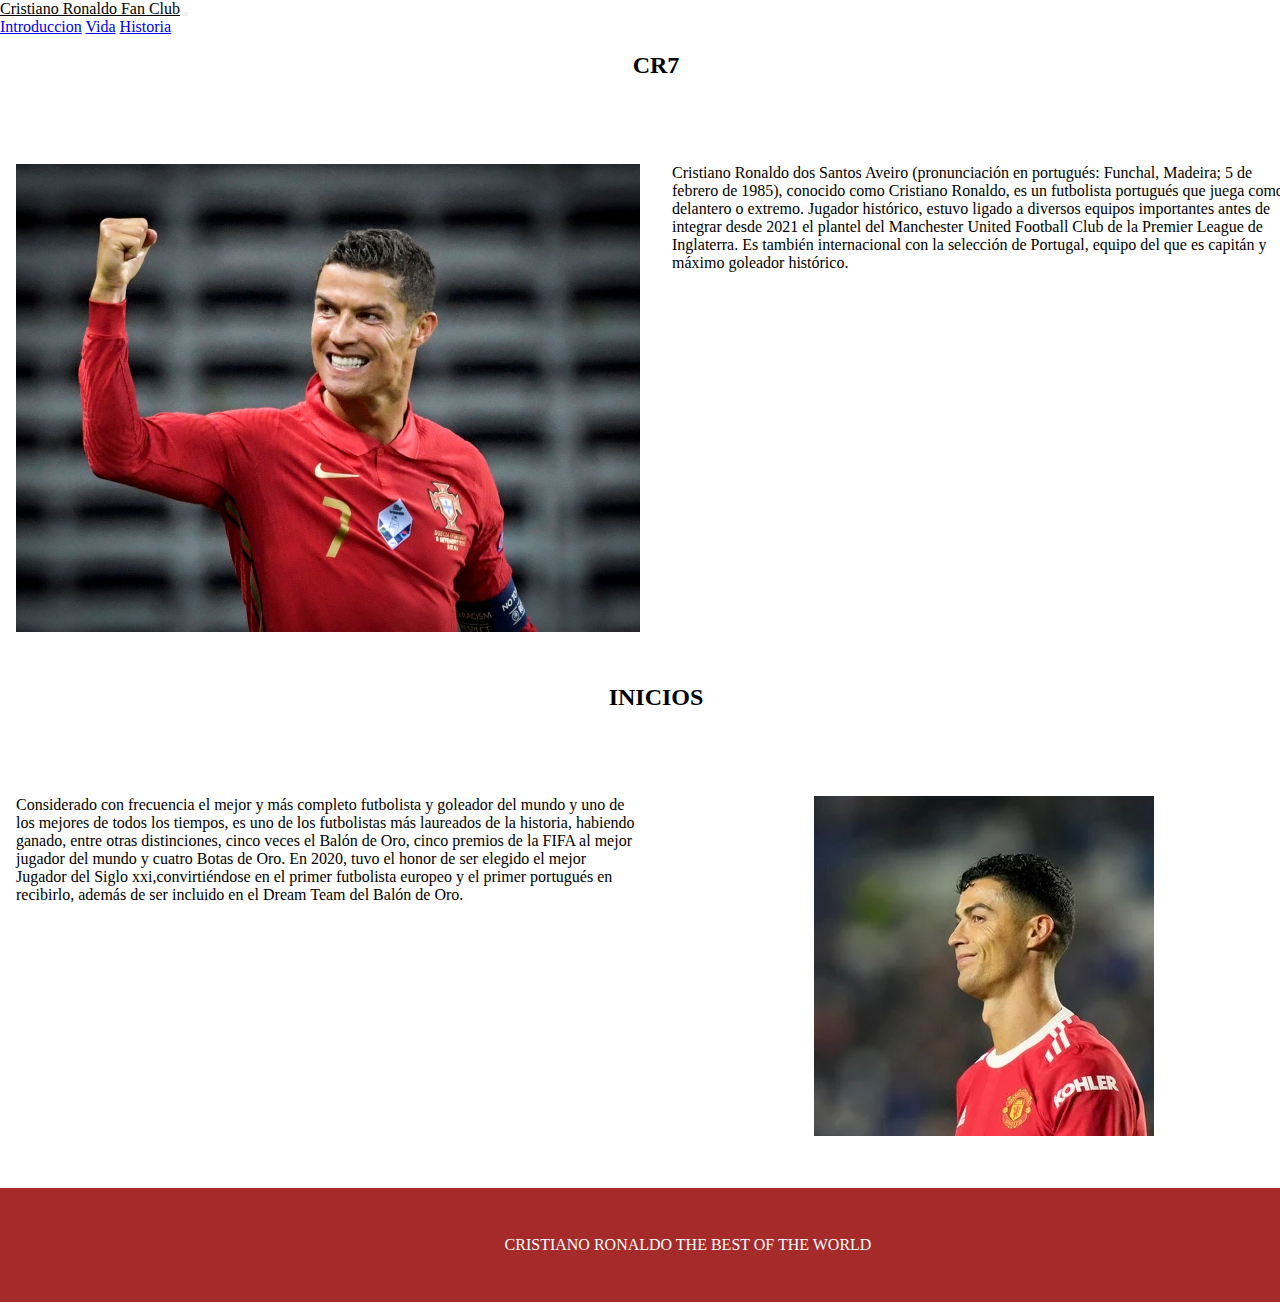
<file: index.html>
<!DOCTYPE html>
<html lang="en">
<head>
    <meta charset="UTF-8">
    <meta http-equiv="X-UA-Compatible" content="IE=edge">
    <meta name="viewport" content="width=device-width, initial-scale=1.0">
    <link href="https://cdn.jsdelivr.net/npm/bootstrap@5.1.3/dist/css/bootstrap.min.css" rel="stylesheet" integrity="sha384-1BmE4kWBq78iYhFldvKuhfTAU6auU8tT94WrHftjDbrCEXSU1oBoqyl2QvZ6jIW3" crossorigin="anonymous">
    <link rel="stylesheet" href="./estilos/style.css">
    <title>Document</title>
</head>
<body>
    <header>
        <nav class="navbar navbar-expand-lg bg-light">
            <div class="container-fluid">
              <a class="navbar-brand" href="#">Cristiano Ronaldo Fan Club</a>
              <button class="navbar-toggler" type="button" data-bs-toggle="collapse" data-bs-target="#navbarNavAltMarkup" aria-controls="navbarNavAltMarkup" aria-expanded="false" aria-label="Toggle navigation">
                <span class="navbar-toggler-icon"></span>
              </button>
              <div class="collapse navbar-collapse" id="navbarNavAltMarkup">
                <div class="navbar-nav">
                  <a class="nav-link active" aria-current="page" href="./index.html">Introduccion</a>
                  <a class="nav-link" href="./secciones/vida.html">Vida</a>
                  <a class="nav-link" href="#">Historia</a>
                  <a class="nav-link disabled"></a>
                </div>
              </div>
            </div>
          </nav>
    </header>
    <main>
        <section class="bicho">
            <h2>CR7</h2>
            <div class="fotocr">
                <img src="./imagenes/f.elconfidencial.com_original_36a_e15_4ac_36ae154acded8663e9bd0402a78ab17f.jpg" alt="">
            </div>
            <div class="contenidocr">
                <p>
                    Cristiano Ronaldo dos Santos Aveiro (pronunciación en portugués: Funchal, Madeira; 5 de febrero de 1985), conocido como Cristiano Ronaldo, es un futbolista portugués que juega como delantero o extremo. Jugador histórico, estuvo ligado a diversos equipos importantes antes de integrar desde 2021 el plantel del Manchester United Football Club de la Premier League de Inglaterra. Es también internacional con la selección de Portugal, equipo del que es capitán y máximo goleador histórico.
                </p>
            </div>
        </section>
        <section class="inicioscr">
            <h2>INICIOS</h2>
            <div class="infocr">
                <p>
                    Considerado con frecuencia el mejor y más completo futbolista y goleador del mundo​ y uno de los mejores de todos los tiempos,​ es uno de los futbolistas más laureados de la historia, habiendo ganado, entre otras distinciones, cinco veces el Balón de Oro, cinco premios de la FIFA al mejor jugador del mundo y cuatro Botas de Oro. En 2020, tuvo el honor de ser elegido el mejor Jugador del Siglo xxi,convirtiéndose en el primer futbolista europeo y el primer portugués en recibirlo, además de ser incluido en el Dream Team del Balón de Oro.
                </p>
            </div>
            <div class="seccionfoto">
                <img src="./imagenes/cristiano-ronaldo-busca-un-nuevo___n61Wn04KxC_340x340__1.webp" alt="">
            </div>
        </section>
    </main>
    <footer>

        <p>
            CRISTIANO RONALDO THE BEST OF THE WORLD
        </p>

    </footer>
    <script src="https://cdn.jsdelivr.net/npm/bootstrap@5.1.3/dist/js/bootstrap.bundle.min.js" integrity="sha384-ka7Sk0Gln4gmtz2MlQnikT1wXgYsOg+OMhuP+IlRH9sENBO0LRn5q+8nbTov4+1p" crossorigin="anonymous"></script>

</body>
</html>
</file>
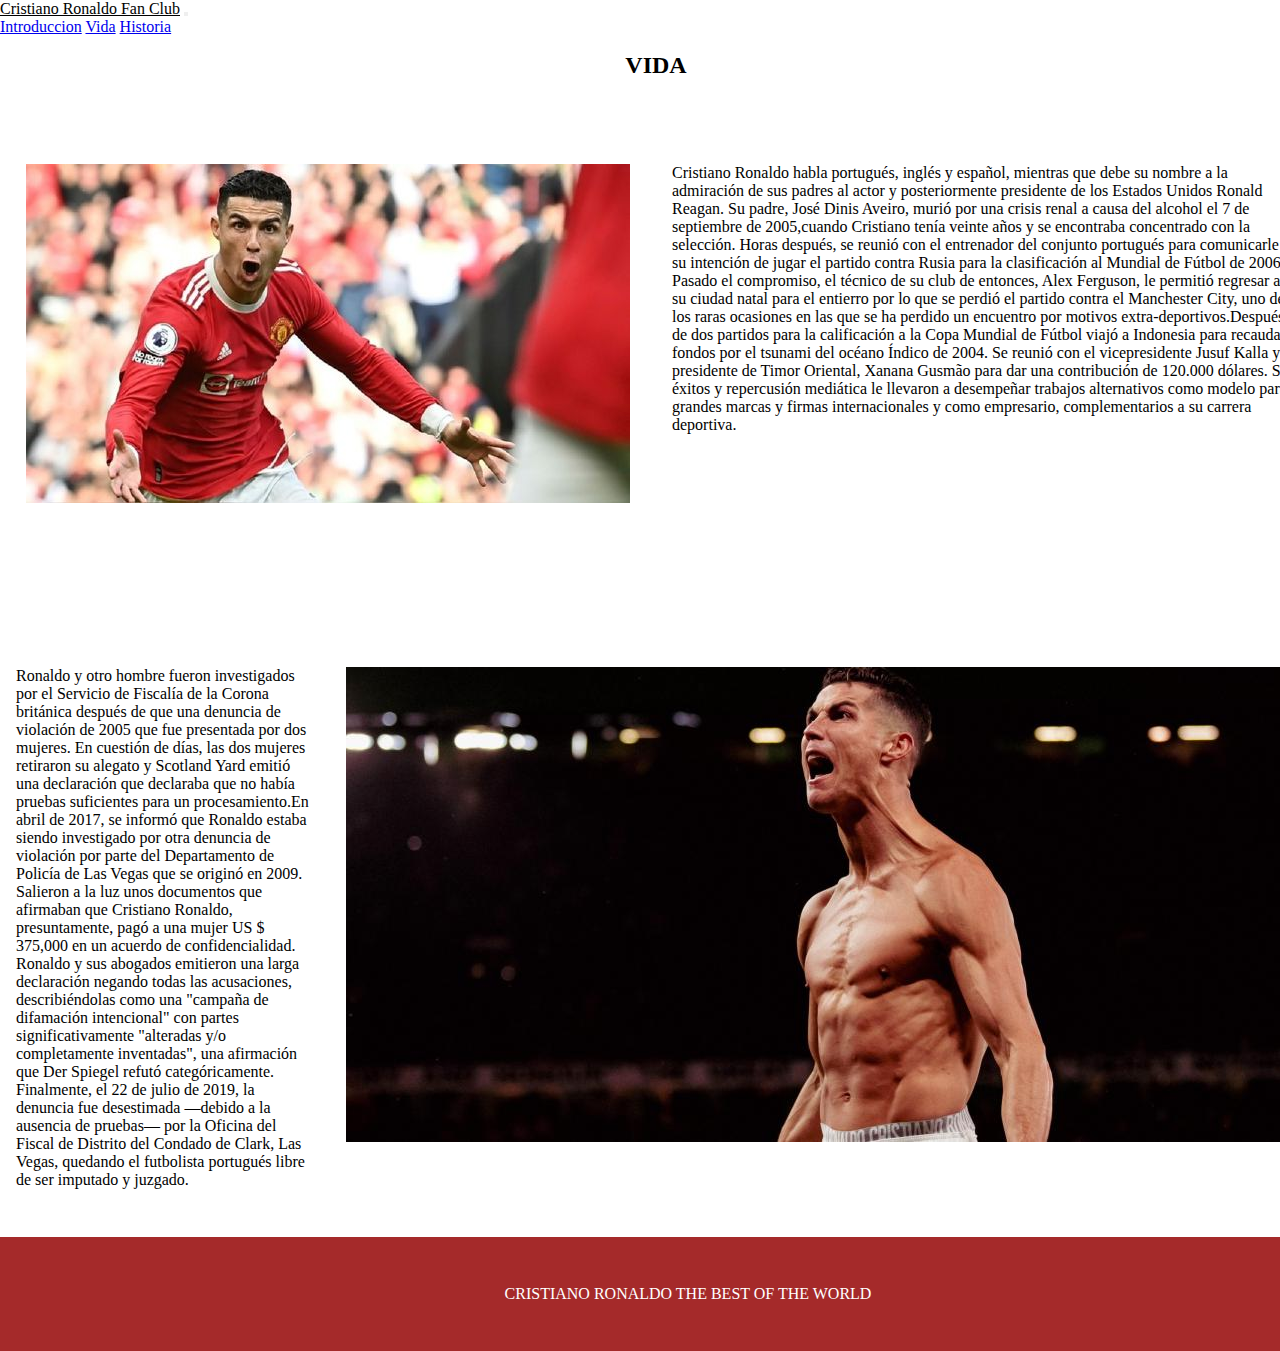
<file: secciones/vida.html>
<!DOCTYPE html>
<html lang="en">
<head>
    <meta charset="UTF-8">
    <meta http-equiv="X-UA-Compatible" content="IE=edge">
    <meta name="viewport" content="width=device-width, initial-scale=1.0">
    <link href="https://cdn.jsdelivr.net/npm/bootstrap@5.1.3/dist/css/bootstrap.min.css" rel="stylesheet" integrity="sha384-1BmE4kWBq78iYhFldvKuhfTAU6auU8tT94WrHftjDbrCEXSU1oBoqyl2QvZ6jIW3" crossorigin="anonymous">
    <link rel="stylesheet" href="../estilos/style.css">
    <title>Document</title>
</head>
<body>
    <header>
        <nav class="navbar navbar-expand-lg bg-light">
            <div class="container-fluid">
              <a class="navbar-brand" href="#">Cristiano Ronaldo Fan Club</a>
              <button class="navbar-toggler" type="button" data-bs-toggle="collapse" data-bs-target="#navbarNavAltMarkup" aria-controls="navbarNavAltMarkup" aria-expanded="false" aria-label="Toggle navigation">
                <span class="navbar-toggler-icon"></span>
              </button>
              <div class="collapse navbar-collapse" id="navbarNavAltMarkup">
                <div class="navbar-nav">
                  <a class="nav-link active" aria-current="page" href="../index.html">Introduccion</a>
                  <a class="nav-link" href="./vida.html">Vida</a>
                  <a class="nav-link" href="#">Historia</a>
                  <a class="nav-link disabled"></a>
                </div>
              </div>
            </div>
          </nav>
    </header>
    <main>
        <section class="bicho">
            <h2>VIDA</h2>
            <div class="fotocr">
                <img src="../imagenes/223622_1277847.jpg" alt="">
            </div>
            <div class="contenidocr">
                <p>
                    Cristiano Ronaldo habla portugués, inglés y español,​ mientras que debe su nombre a la admiración de sus padres al actor y posteriormente presidente de los Estados Unidos Ronald Reagan.​ Su padre, José Dinis Aveiro, murió por una crisis renal a causa del alcohol el 7 de septiembre de 2005,cuando Cristiano tenía veinte años y se encontraba concentrado con la selección. Horas después, se reunió con el entrenador del conjunto portugués para comunicarle su intención de jugar el partido contra Rusia para la clasificación al Mundial de Fútbol de 2006. Pasado el compromiso, el técnico de su club de entonces, Alex Ferguson, le permitió regresar a su ciudad natal para el entierro por lo que se perdió el partido contra el Manchester City, uno de los raras ocasiones en las que se ha perdido un encuentro por motivos extra-deportivos.Después de dos partidos para la calificación a la Copa Mundial de Fútbol viajó a Indonesia para recaudar fondos por el tsunami del océano Índico de 2004. Se reunió con el vicepresidente Jusuf Kalla y el presidente de Timor Oriental, Xanana Gusmão para dar una contribución de 120.000 dólares. Sus éxitos y repercusión mediática le llevaron a desempeñar trabajos alternativos como modelo para grandes marcas y firmas internacionales​ y como empresario,​ complementarios a su carrera deportiva.
                </p>
            </div>
        </section>
        <section class="inicioscr">
            
            <div class="infocr">
                <p>
                    Ronaldo y otro hombre fueron investigados por el Servicio de Fiscalía de la Corona británica después de que una denuncia de violación de 2005 que fue presentada por dos mujeres. En cuestión de días, las dos mujeres retiraron su alegato y Scotland Yard emitió una declaración que declaraba que no había pruebas suficientes para un procesamiento.En abril de 2017, se informó que Ronaldo estaba siendo investigado por otra denuncia de violación por parte del Departamento de Policía de Las Vegas que se originó en 2009.​ Salieron a la luz unos documentos que afirmaban que Cristiano Ronaldo, presuntamente, pagó a una mujer US $ 375,000 en un acuerdo de confidencialidad. Ronaldo y sus abogados emitieron una larga declaración negando todas las acusaciones, describiéndolas como una "campaña de difamación intencional" con partes significativamente "alteradas y/o completamente inventadas",​ una afirmación que Der Spiegel refutó categóricamente.​ Finalmente, el 22 de julio de 2019, la denuncia fue desestimada —debido a la ausencia de pruebas— por la Oficina del Fiscal de Distrito del Condado de Clark, Las Vegas, quedando el futbolista portugués libre de ser imputado y juzgado.
                </p>
            </div>
            <div class="seccionfoto">
                <img src="../imagenes/6154d7482b873.r_1651513461724.0-56-4087-2099.jpeg" alt="">
            </div>
        </section>
    </main>
    <footer>

        <p>
            CRISTIANO RONALDO THE BEST OF THE WORLD
        </p>

    </footer>
    <script src="https://cdn.jsdelivr.net/npm/bootstrap@5.1.3/dist/js/bootstrap.bundle.min.js" integrity="sha384-ka7Sk0Gln4gmtz2MlQnikT1wXgYsOg+OMhuP+IlRH9sENBO0LRn5q+8nbTov4+1p" crossorigin="anonymous"></script>

</body>
</html>
</file>
<file: estilos/style.css>
*{
    margin: 0;
    padding: 0; 
}



header{
    display: flex;
    justify-content: end;
}

nav{
    width: 100%;
}

.navbar-brand{
    color: black;
    align-self: flex-start;
}

/*-------------------main--------------------*/

main{
    width: 100%;
    height: 100%;
}

section{
    width: 100%;
    height: 100%;

}

.bicho h2{
    grid-area: h2bicho;

}

.fotocr{
    grid-area: imgbicho;
}

.fotocr img{
    width: 100%;
}

.contenidocr{
    grid-area: parrafocr;
}

.bicho{
    margin: 1rem 0;
    padding: 0 1rem;
    display: grid;
    grid-template-columns: 100%;
    grid-template-rows: auto;
    gap: 2rem;
    grid-template-areas: 
        "h2bicho"
        "imgbicho"
        "parrafocr"
    ;
    justify-items: center;
}


.inicioscr h2{
    grid-area: h2inicio;
}

.infocr{
    grid-area: informacion;
}

.seccionfoto{
    grid-area: fotocr;
}

.inicioscr{
    margin: 1rem 0;
    padding: 0 1rem;
    display: grid;
    grid-template-columns: 100%;
    grid-template-rows: auto;
    gap: 2rem;
    grid-template-areas:
        "h2inicio"
        "fotocr"
        "informacion"
    ;
    justify-items: center;
}


footer{
    background-color: brown;
    color: white;
    width: 100%;
    height: 100%;
    text-align: center;
    padding: 3em;
}

@media screen and (min-width: 600px){


.title{
    margin: 0;
}

}


@media screen and (min-width: 1024px){
    .bicho{
        margin: 1rem 0 3rem 0;
        padding: 0 1rem;
        display: grid;
        grid-template-columns: 1fr 1fr;
        grid-template-rows: 5rem auto;
        gap: 2rem;
        grid-template-areas: 
            "h2bicho h2bicho"
            "imgbicho parrafocr"
        ;
        justify-items: center;
}

    .inicioscr{
    margin: 1rem 0 3rem 0;
    padding: 0 1rem;
    display: grid;
    grid-template-columns: 1fr 1fr;
    grid-template-rows: 5rem auto;
    gap: 2rem;
    grid-template-areas:
        "h2inicio h2inicio"
        "informacion fotocr"
    ;
    justify-items: center;
}


}



@keyframes agrandar{
    0%{
        width: 101%;
        height: 103%;
    }
    100%{
        width: 103%;
        height: 103%;
    }
}

img:hover{
    animation-name: agrandar;
    animation-duration: 1s;
    animation-fill-mode: forwards;
    animation-iteration-count: 1;
}
</file>
